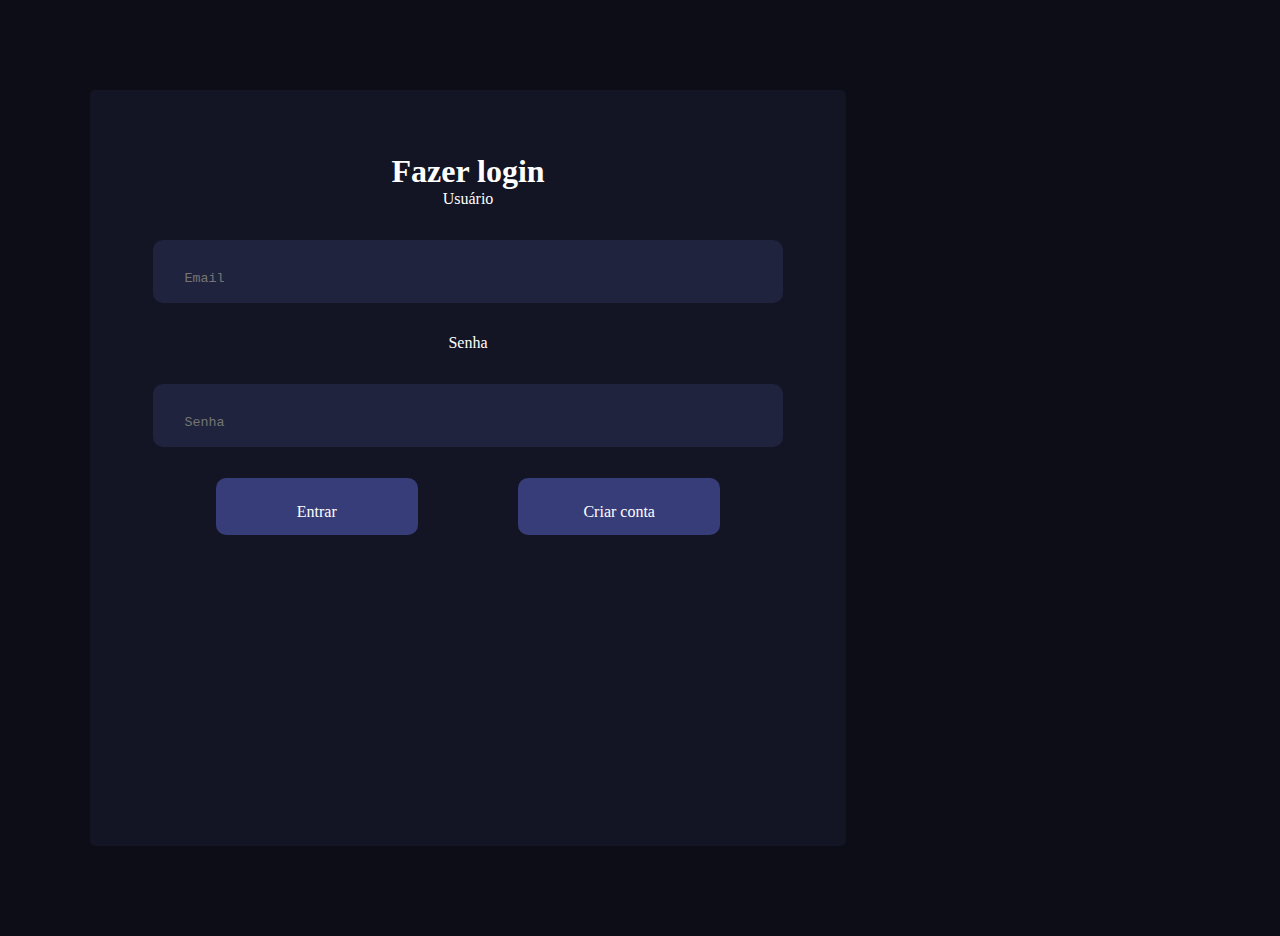
<file: index.html>
<!DOCTYPE html>
<html>
  
<head>
  <meta charset="utf-8">
  <meta name="viewport" content="width=device-width">
  <title>Login</title>
  <link href="style.css" rel="stylesheet" type="text/css" />
</head>
 
<body class="site">
<footer class="site_navegacao"> 
</footer>

<main class="site_conteudo">
  
  <section class="site_conteudo_principal">
  <h1 class="conteudo_titulo"> Fazer login </h1>

  <label class="conteudo_label">Usuário</label>
  
  <textarea class="conteudo_caixadetexto" rows="1" placeholder="Email"></textarea>

  <label class="conteudo_label">Senha</label>
 
  <textarea class="conteudo_caixadetexto" rows="1" placeholder="Senha"></textarea>


  <section class="botoes">
  <a class="conteudo_botao"> Entrar </a>

  <a class="conteudo_botao" href="cadastro.html"> Criar conta </a>
  </section>

</main>

  
</body>

</html>
</file>
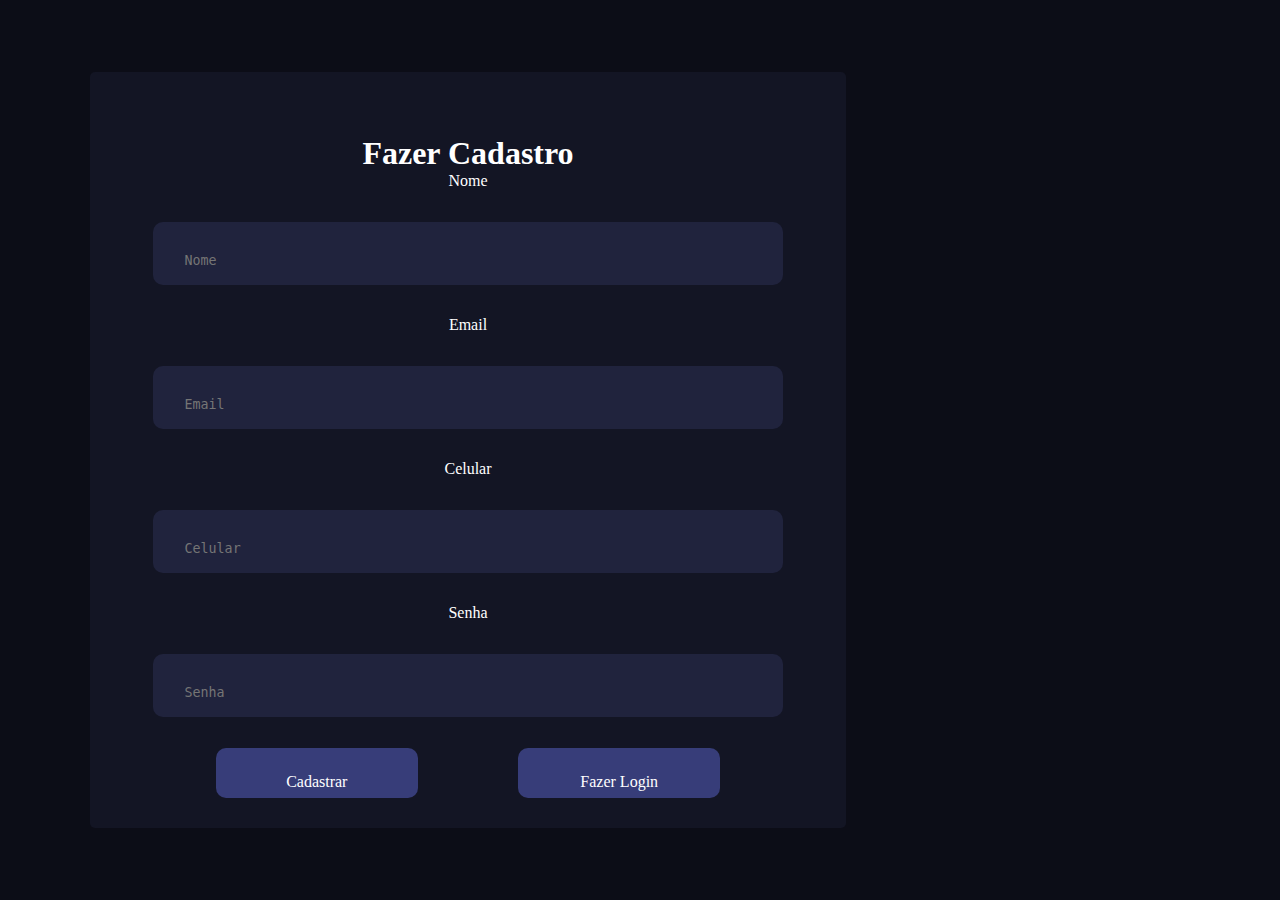
<file: cadastro.html>
<DOCTYPE html>
<html>
  
<head>
  <meta charset="utf-8">
  <meta name="viewport" content="width=device-width">
  <title>Cadastro</title>
  <link href="style.css" rel="stylesheet" type="text/css" />
</head>
 
<body class="site">
  <main>
<section class="site_conteudo_principal">
  <h1 class="conteudo_titulo"> Fazer Cadastro </h1>

  <label class="conteudo_label">Nome</label>
  
  <textarea class="conteudo_caixadetexto" rows="1" placeholder="Nome"></textarea>

  <label class="conteudo_label">Email</label>
 
  <textarea class="conteudo_caixadetexto" rows="1" placeholder="Email"></textarea>

  <label class="conteudo_label">Celular</label>
 
  <textarea class="conteudo_caixadetexto" rows="1" placeholder="Celular"></textarea>

  <label class="conteudo_label">Senha</label>
 
  <textarea class="conteudo_caixadetexto" rows="1" placeholder="Senha"></textarea>

  <section class="botoes">
  <a class="conteudo_botao"> Cadastrar </a>

  <a class="conteudo_botao" href="index.html"> Fazer Login </a>
  </section>
  </section>

</main>
</body>
</file>
<file: style.css>
html {
  height: 100vh;
  width: 100vh;
}

* {
  margin: 0;
  padding: 0;
  box-sizing: border-box;
}

textarea {
  resize: none;
}

.site {
  color: #ffff;
  background: #0C0D17;
  box-sizing: border-box;
  display: flex;
  align-items: center;
  padding: 10%;
}

.site_conteudo_principal {
  box-sizing: content-box;
  height: 70vh;
  width: 70vh;
  border-radius: 5px;


  background: #131524;

  margin: 30%, 20%, 10%, 20%;
  padding: 10%;

  align-items: center;

  display: flex;
  flex-direction: column;
}

.conteudo_caixadetexto {
  width: 100%;
  height: 10%;
  border: none;
  border-radius: 10px;
  background: #20233d;
  color: #ffff;

  padding: 5%;
  margin: 5%;
  ;
}

.botoes {
  width: 80%;
  height: 30%;
  border: none;
  display: flex;
  justify-content: space-between;
}


.conteudo_botao {
  width: 40%;
  height: 30%;
  padding: 5%;
  background: #373D79;
  color: white;
  text-align: center;
  text-decoration: none;
  border-radius: 10px;
  border: none;
}
</file>
